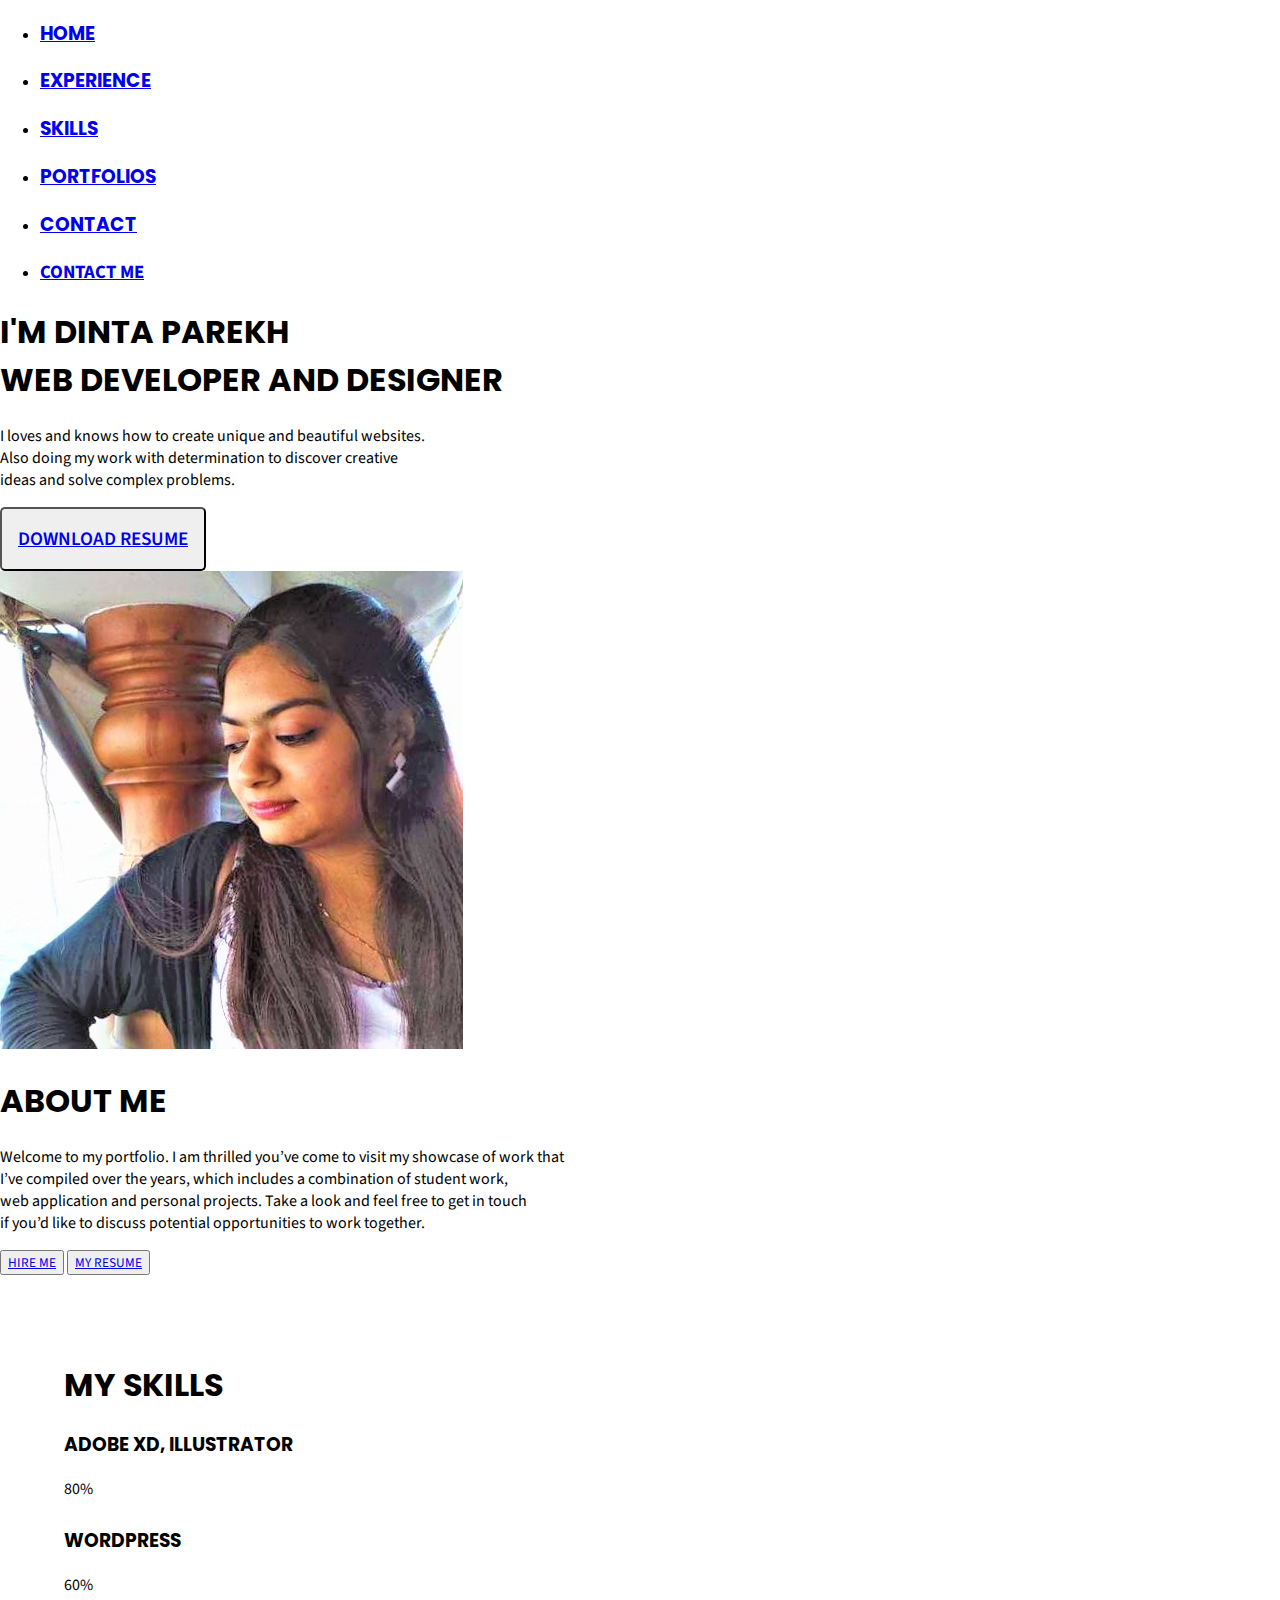
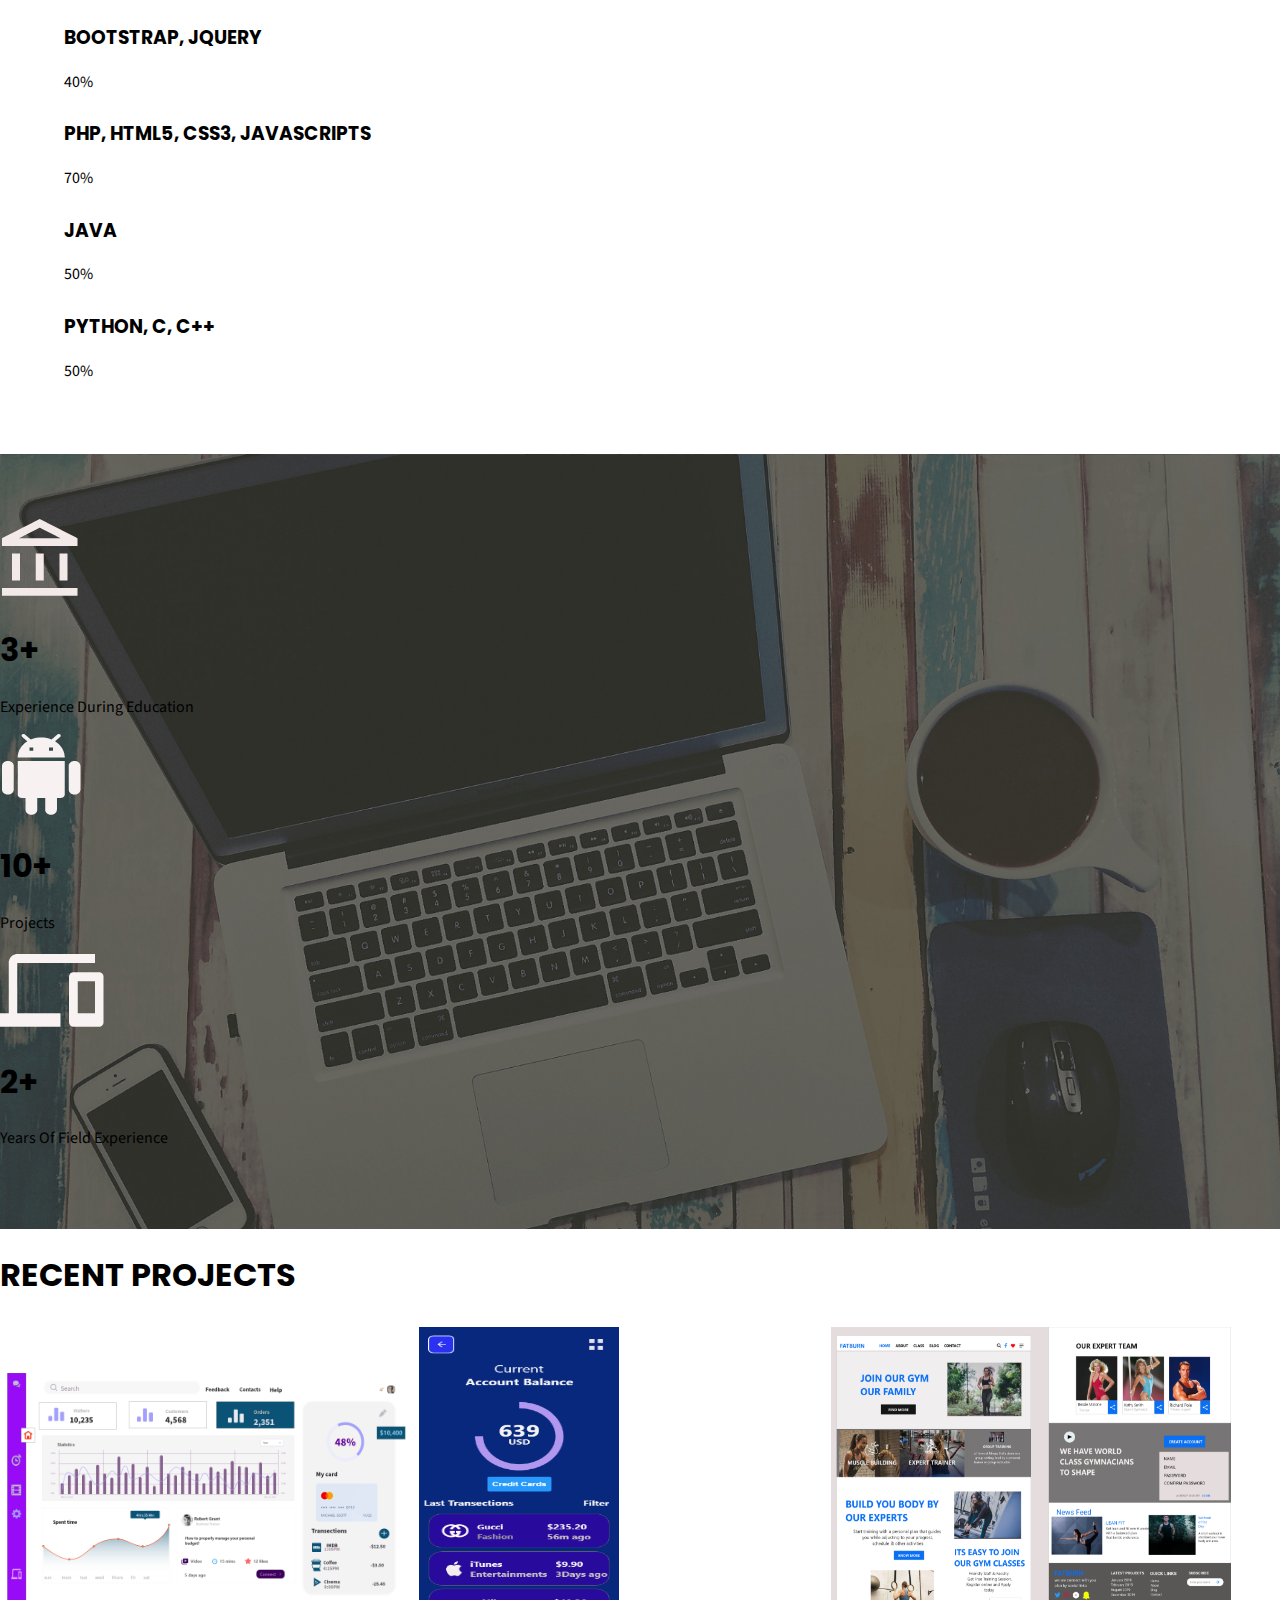
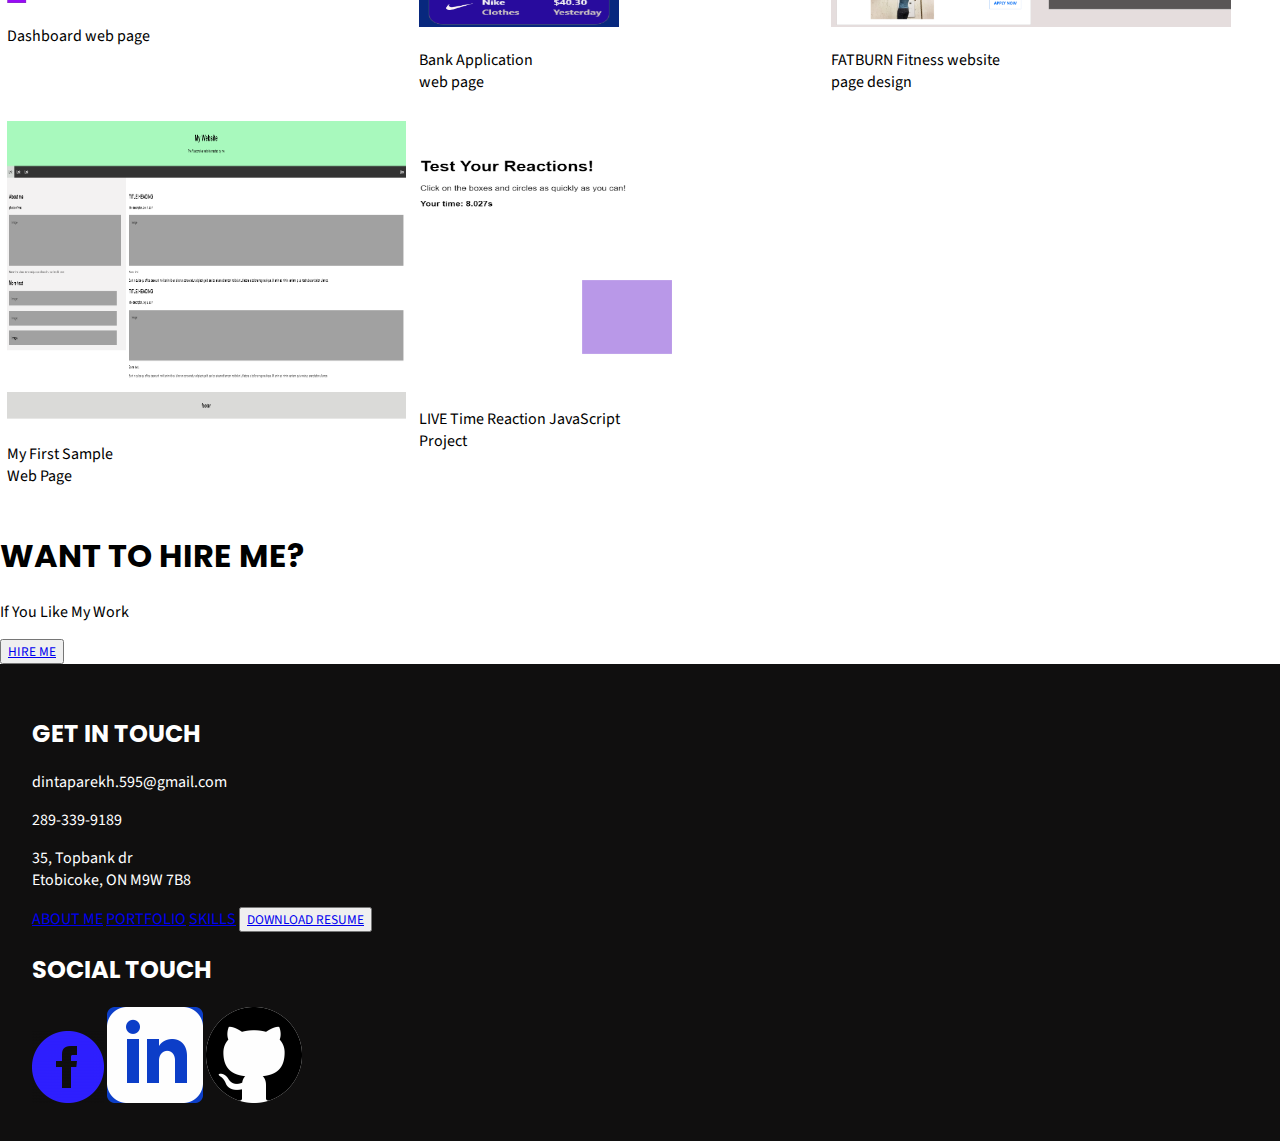
<file: portfolio.html>
<!DOCTYPE html>

<html>

<head>
    <title>Portfolio</title>
    <link rel="stylesheet" type="text/css" href="style.css">
</head>
<script src="portfolio.js"></script>

<body>
    <div class="header">
        <div class="navigation">
            <ul class="link">
                <li><a href="#home">
                        <h3>HOME</h3>
                    </a></li>
                <li><a href="#Exp">
                        <h3>EXPERIENCE</h3>
                    </a></li>
                <li><a href="#skill">
                        <h3>SKILLS</h3>
                    </a></li>
                <li><a href="#portfolio">
                        <h3>PORTFOLIOS</h3>
                    </a></li>
                <li><a href="#contact">
                        <h3>CONTACT</h3>
                    </a></li>
                <li class="button_contact">
                    <h3><a href="#number">CONTACT ME</a></h3>
                </li>
            </ul>
        </div>

        <div class="info">
            <h1>I'M DINTA PAREKH <br> WEB DEVELOPER AND DESIGNER</h1>
            <p>I loves and knows how to create unique and beautiful websites.<br>
                Also doing my work with determination to discover creative <br>
                ideas and solve complex problems.</p>
            <button class="button"><a
                    href="https://drive.google.com/file/d/1UbIChIThWB8twcTaCCXrDHGdfz0U00tm/view?usp=sharing"
                    target="_blank">DOWNLOAD RESUME</a></button>
        </div>

    </div>

    <div class="about" id="home">
        <div class="image1">
            <img src="img/profile.jpeg" />
        </div>
        <div class="intro">
            <h1>ABOUT ME</h1>
            <p>Welcome to my portfolio. I am thrilled you’ve come to visit my showcase of work that <br>
                I’ve compiled over the years, which includes a combination of student work, <br>
                web application and personal projects. Take a look and feel free to get in touch <br>
                if you’d like to discuss potential opportunities to work together.</p>
            <button class="hire"><a href="mailto:dintaparekh.595@gmail.com">HIRE ME</a></button>
            <button class="resume"><a
                    href="https://drive.google.com/file/d/1UbIChIThWB8twcTaCCXrDHGdfz0U00tm/view?usp=sharing"
                    target="_blank">MY RESUME</a></button>

        </div>
    </div>

    <div class="skills" id="skill">
        <h1>MY SKILLS</h1>
        <div class="tools">
            <h3>Adobe XD, Illustrator</h3>
            <div id="myProgress">
                <div id="myBar" style="height:30px;width:80% ">80%</div>
            </div>
            <h3>WordPress</h3>
            <div id="myProgress">
                <div id="myBar" style="height:30px;width:60% ">60%</div>
            </div>

            <h3>BootStrap, jQuery</h3>
            <div id="myProgress">
                <div id="myBar" style="height:30px;width:40% ">40%</div>
            </div>
        </div>
        <div class="languages">
            <h3>PHP, HTML5, CSS3, JavaScripts</h3>
            <div id="myProgress">
                <div id="myBar" style="height:30px;width:70% ">70%</div>
            </div>

            <h3>Java</h3>
            <div id="myProgress">
                <div id="myBar" style="height:30px;width:50% ">50%</div>
            </div>

            <h3>Python, C, C++</h3>
            <div id="myProgress">
                <div id="myBar" style="height:30px;width:50% ">50%</div>
            </div>
        </div>
    </div>

    <div class="experience" id="Exp">
        <div class="exp">
            <div class="my_work">
                <img src="img/edu.png" />
                <h1>3+</h1>
                <p>Experience During Education</p>

            </div>
            <div class="my_work">
                <img src="img/projects.png" />
                <h1>10+</h1>
                <p>Projects</p>
            </div>
            <div class="my_work">
                <img src="img/computer.png" />
                <h1>2+</h1>
                <p>Years Of Field Experience</p>
            </div>

        </div>
    </div>

    <div class="my_project" id="portfolio">
        <h1>RECENT PROJECTS</h1>
        <div class="table">
            <table cellpadding="5" class="web_page">
                <tr>
                    <td onclick="openLink('https://xd.adobe.com/view/7e6ca4ea-3122-4ab4-48a3-d0a21e9c4c78-085d/')">
                        <img src="img/dashboard.png" class="t_image" height="230px" width="400px" />
                        <p>Dashboard web page</p>
                    </td>
                    <td onclick="openLink('https://xd.adobe.com/view/a1e561c3-712f-40f5-71e7-bf31f4b27381-d7d4/')">
                        <img src="img/bank app.png" class="t_image" height="300px" width="200px" />
                        <p>Bank Application <br>web page</p>
                    </td>
                    <td>
                        <img src="img/fitness page.png" class="t_image" height="300px" width="400px" />
                        <p>FATBURN Fitness website<br> page design</p>
                    </td>

                </tr>
                <tr>
                    <td onclick="openLink('https://dintaparekh.github.io/sample-learning-website/bbc.html')">
                        <img src="img/first page.PNG" class="t_image" height="300px" width="400px" />
                        <p>My First Sample<br> Web Page</p>
                    </td>
                    <td onclick="openLink('https://dintaparekh.github.io/Time-Reaction/javascript.html')">
                        <img src="img/time reaction.png" class="t_image" height="230px" width="400px" />
                        <p>LIVE Time Reaction JavaScript<br> Project</p>
                    </td>
                </tr>

            </table>
        </div>
    </div>

    <div class="last" id="contact">
        <h1>Want To Hire Me?</h1>
        <p>If You Like My Work</p>
        <button class="hire"><a href="mailto:dintaparekh.595@gmail.com">HIRE ME</a></button>
    </div>

    <div class="footer" id="number">
        <div class="social">
            <div class="get_touch">
                <h2 class="header_touch">GET IN TOUCH</h2>
                <p>dintaparekh.595@gmail.com</p>

                <p>289-339-9189</p>

                <p>35, Topbank dr <br>Etobicoke, ON M9W 7B8</p>
            </div>

            <div class="get_touch">
                <a href="#">ABOUT ME</a>
                <a href="#">PORTFOLIO</a>
                <a href="#">SKILLS</a>
                <button class="button1"><a
                        href="https://drive.google.com/file/d/1UbIChIThWB8twcTaCCXrDHGdfz0U00tm/view?usp=sharing"
                        target="_blank">DOWNLOAD RESUME</a></button>

            </div>
            <div class="get_touch social_touch">
                <h2 class="header_touch">SOCIAL TOUCH</h2>
                <a href="#"><img src="img/facebook.png"></a>
                <a href="#"><img src="img/linkdin.png"></a>
                <a href="#"><img src="img/github.png"></a>
            </div>

        </div>
    </div>

</body>

</html>
</file>
<file: style.css>
/* Google Fonts */
@import url('https://fonts.googleapis.com/css2?family=Poppins:wght@400;600;700&family=Source+Sans+Pro:wght@400;600;700&display=swap');

/* ======== General ======== */
* {
	box-sizing: border-box;
	font-family: 'Source Sans Pro', sans-serif;
}

html {
	scroll-behavior: smooth;
}

body {
	margin: 0;
	padding: 0;
}

h1,
h2,
h3,
h4,
h5,
h6 {
	font-family: 'Poppins', sans-serif;
	text-transform: uppercase;
	font-weight: 700 !important;
}

a:hover {
	text-decoration: none !important;
}

.button {
	border-radius: 5px;
	padding: 16px;
	font-size: 1.2rem;
	text-decoration: none;
	transition: all 0.3s ease-in-out;
	text-transform: uppercase;
	font-weight: 600;
}

.button-primary,
.button-dark {
	color: white !important;
}

.button-primary {
	background-color: #438ff6;
}

.button-primary:hover {
	background-color: #3072ce;
}

.button-dark {
	background-color: #2b3d85;
}

.button-dark:hover {
	background-color: #001153;
}

/* ======== Navbar ======== */

header {
	position: fixed;
	top: 0;
	left: 0;
	z-index: 5;
	width: 100%;
	min-height: 11vh;
}

.navbar {
	display: flex;
	justify-content: space-between;
	align-items: center;
	padding: 1.2rem 2rem;
	background-color: transparent;
}

.navbar--scrolled {
	background-color: #fff;
	box-shadow: 0 3px 20px rgba(0, 0, 0, 0.2);
}

.navbar__link-container {
	display: flex;
	list-style: none;
	margin: 0;
	padding: 0;
}

.navbar__link {
	margin: 0 10px;
}

.navbar--scrolled .navbar__link a {
	color: #000;
}

.navbar__link a,
.navbar__cta {
	color: #fff;
	text-decoration: none;
	text-transform: uppercase;
	font-family: 'Poppins', sans-serif;
	font-size: 1.1rem;
	font-weight: 600;
	cursor: pointer;
}

.navbar__link:hover a,
.navbar__link a:hover {
	border-bottom: 2.5px solid #438ff6;
	color: #438ff6;
}

/* ======== Jumbotron ======== */

.jumbotron {
	background-image: url(img/bg.jpg);
	background-size: cover;
	background-position: center;
	width: 100%;
	min-height: 70vh;
	display: flex;
	align-items: center;
	border-radius: 0 !important;
	margin-bottom: 0 !important;
}

.jumbotron__title {
	color: #438ff6;
	margin-top: 0;
}

.jumbotron__text {
	color: #edf1f6;
	font-size: 1.2rem;
	line-height: 1.5rem;
}

.jumbotron__cta {
	margin: 10px 0;
	display: inline-block;
}

/* ======== About Me ======== */

.about-me {
	background-image: url('img/portfolio.jpg');
	background-size: cover;
	background-position: center;
	width: 100%;
}

.about-me .row {
	justify-content: center;
}

.about-me__image-container {
	padding: 2.5rem;
}

.about-me__image {
	width: 100%;
}

.about-me__content-container {
	display: flex;
	flex-direction: column;
	justify-content: center;
}

.about-me__content {
	width: 100%;
}

.about-me__title {
	font-size: 2.2rem;
	line-height: 2.5rem;
}

.about-me__text {
	font-size: 1.1rem;
	line-height: 1.5rem;
}

.about-me__cta {
	display: inline-block;
}

/* ======== Skills ======== */

.skills {
	width: 100%;
	background-color: white;
	padding: 4rem;
}

.skills__title {
	display: block;
	text-align: center;
	margin: 0 0 2.5rem;
}

.skills__bar {
	display: block;
}

.skills__bar__title {
	font-size: 1.35rem;
	line-height: 1.85rem;
	margin: 1.5rem 0 0.5rem;
}

.skills__bar__base {
	width: 100%;
	background-color: #ebeeef;
}

.skills__bar__progress {
	width: 10%;
	height: 30px;
	background-color: #3b86ff;
	text-align: center;
	line-height: 30px;
	color: white;
}

/* ======== Experience ======== */

.experience {
	width: 100%;
	background-image: url('img/exp_image.jpg');
	background-position: center;
	background-size: cover;
	padding: 4rem 0;
}

.experience .row {
	justify-content: space-evenly;
	align-items: center;
}

.experience__item {
	display: block;
	text-align: center;
}

.experience__item__image {
	height: 45px;
}

.experience__item__title {
	color: #f5f8fc;
	margin: 0px;
}

.experience__item__text {
	color: #f5f8fc;
	font-size: 1.1rem;
	margin: 0px;
}

/* ======== Portfolio ======== */

.portfolio {
	width: 100%;
	padding: 3rem 0;
	background-color: #f6f4f4;
}

.portfolio .row {
	justify-content: space-evenly;
}

.portfolio__title {
	text-align: center;
	font-size: 2.2rem;
	line-height: 2.5rem;
	margin-bottom: 2.5rem;
}

.portfolio__item {
	text-align: center;
	transition: all 0.3s ease-in-out;
}

.portfolio__item:hover {
	transform: translateY(-10px);
}

.portfolio__image {
	display: block;
	margin: 10px auto;
	max-width: 100%;
	max-height: 300px;
}

.portfolio__item__header {
	font-size: 1.3rem;
	line-height: 1.5rem;
	font-weight: 600;
	color: #707070;
}

/* ======== Contact ======== */

.contact {
	text-align: center;
	width: 100%;
	padding: 3rem 0;
}

.contact__title {
	margin-bottom: 1.5rem;
}

.contact__cta {
	display: inline-block;
}

/* ======== Footer ======== */

.footer {
	padding: 2rem;
	color: white;
	background-color: #100f0f;
}

.footer .row {
	justify-content: space-evenly;
}

.footer__block {
	padding: 0 3rem;
}

.footer__link {
	display: block;
	margin-bottom: 1rem;
	text-transform: uppercase;
	color: #fff;
	font-weight: 600;
	font-size: 1.3rem;
	transition: all 0.3s ease-in-out;
}

.footer__link:hover {
	text-decoration: none;
}

.footer__cta {
	display: inline-block;
}

.footer__socialLink {
	color: #fff;
	font-size: 2rem;
	transition: all 0.3s ease-in-out;
}
</file>
